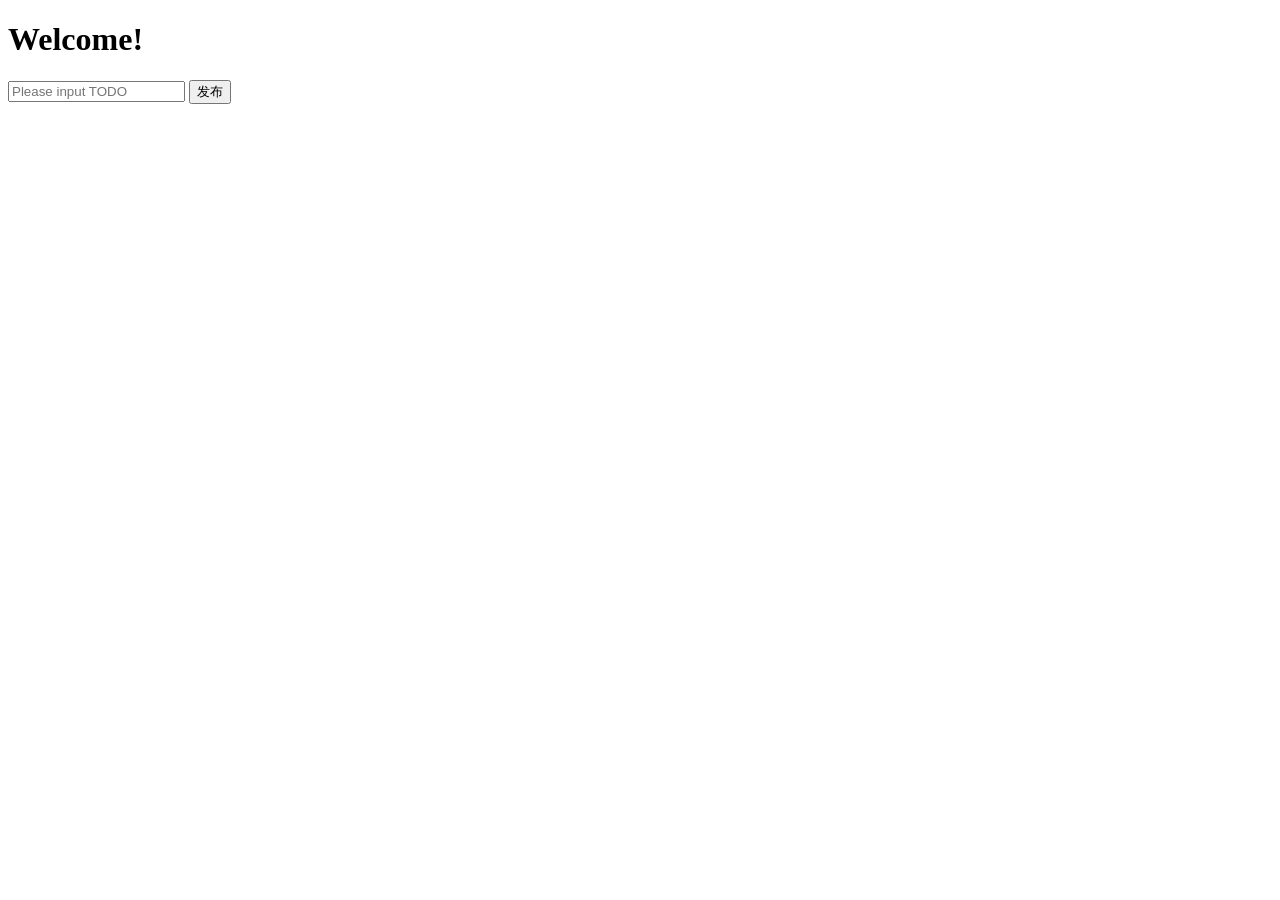
<file: templates/index.html>
<!DOCTYPE html>
<html>
<head>
    <meta charset="UTF-8">
    <title>Todo</title>
    <link rel="stylesheet" type="text/css" href="/static/css?f=index.css">
    <link rel="stylesheet" type="text/css" href="/static/css?f=base-min.css">
    <link rel="stylesheet" type="text/css" href="/static/css?f=buttons-min.css">
    <link rel="stylesheet" type="text/css" href="/static/css?f=forms.css">
    <link rel="stylesheet" type="text/css" href="/static/css?f=grids-core-min.css">
    <link rel="stylesheet" type="text/css" href="/static/css?f=grids-min.css">
</head>

<body>
<h1>Welcome!</h1>

<div id="id-todo-input-panel" class="pure-form">
    <input id="id-todo-input" class="pure-input-1-2" name="content" placeholder="Please input TODO" autocomplete="off">
    <button id="id-todo-submit" class="pure-button pure-button-primary" type="submit">发布</button>
</div>

<div id="id-todo-list" class="pure-g">
</div>

<script src="/static/js?f=base.js"></script>
<script src="/static/js?f=api_todo.js"></script>
</body>
</html>
</file>
